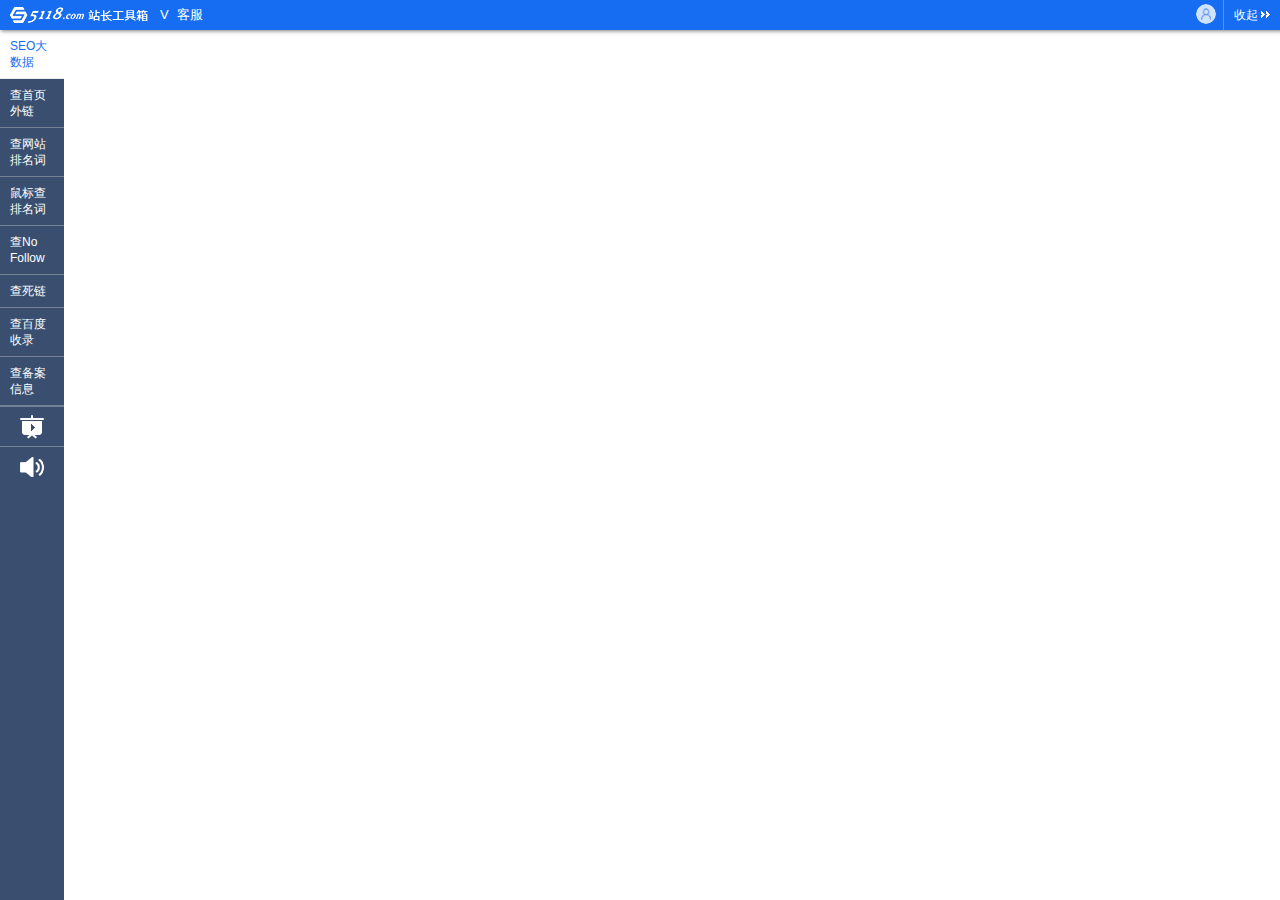
<file: 首页_files/saved_resource.html>
<!DOCTYPE html>
<!-- saved from url=(0042)https://aiplugin.5118.com/?p=20220128#/wyc -->
<html><head><meta http-equiv="Content-Type" content="text/html; charset=UTF-8"><meta name="viewport" content="width=device-width,initial-scale=1"><title>5118站长工具</title><script type="text/javascript" async="" charset="utf-8" src="./core.php"></script><script src="./z_stat.php"></script><script type="text/javascript" src="./statistics.js"></script><link href="./app.5e81578806ae1e12d56f60a7e4393b03.css" rel="stylesheet"></head><body><div id="app"><header></header> <div data-v-7083fe88="" class="mask"><iframe data-v-7083fe88="" id="pluginonlin" name="pluginonlin" src="./Pluginonline.html" style="width: 0px; height: 0px; position: fixed; transform: translateY(-9999px);"></iframe> <!----> <div data-v-7083fe88="" class="card"><div data-v-7083fe88="" class="head"><div data-v-7083fe88="" class="title">整句智能原创</div> <div data-v-7083fe88="" class="close">×</div></div> <div data-v-7083fe88="" class="body"><div data-v-24b7c5d0="" data-v-7083fe88="" class="flex-box  no-flex"><div data-v-24b7c5d0=""><div data-v-24b7c5d0=""><img data-v-24b7c5d0="" src="[data-uri]"> <p data-v-24b7c5d0=""><strong data-v-24b7c5d0="">丰富功能，扫码即用</strong> <img data-v-24b7c5d0="" src="[data-uri]"></p></div> <div data-v-24b7c5d0="" style="margin-top: 15px;"><a data-v-24b7c5d0="" class="btn">登录/注册</a></div> <p data-v-24b7c5d0=""></p></div></div> <div data-v-7083fe88="" style="padding: 5px 0px; line-height: 28px;"><label data-v-7083fe88="">源语句：<!----></label> <br data-v-7083fe88=""> <span data-v-7083fe88="" class="ormsginfo">
            
            <!----></span></div> <div data-v-7083fe88="" style="border-top: 1px solid rgb(238, 238, 238); margin-bottom: 10px; margin-top: 10px;"><label data-v-7083fe88="" style="line-height: 35px;">智能原创结果：</label> <!----> <div data-v-7083fe88="" class="group"><div data-v-7083fe88="" class="wycmodel">模型1：文风流畅改写<span data-v-7083fe88="" style="margin-left: 15px;">试用：20次</span></div> <textarea data-v-7083fe88="" class="input"></textarea> <button data-v-7083fe88="" class="btn" style=""><!----> <pre data-v-7083fe88="">复制智
能原创</pre></button></div> <div data-v-7083fe88="" class="group"><div data-v-7083fe88="" class="wycmodel">模型2：谨慎句式改写<span data-v-7083fe88="" style="margin-left: 15px;">试用：20次</span></div> <textarea data-v-7083fe88="" class="input"></textarea> <button data-v-7083fe88="" class="btn" style=""><!----> <pre data-v-7083fe88="">复制智
能原创</pre></button></div> <div data-v-7083fe88="" class="group"><div data-v-7083fe88="" class="wycmodel">模型3：轻度句式改写</div> <textarea data-v-7083fe88="" class="input"></textarea> <button data-v-7083fe88="" class="btn"><pre data-v-7083fe88="">复制智
能原创</pre></button></div> <div data-v-7083fe88="" style="text-align: right;">
            不满意
            <a data-v-7083fe88="" href="javascript:;" target="_blank" style="color: rgb(22, 109, 242);">点击获取更优质的结果</a></div></div></div></div></div></div><script type="text/javascript" src="./manifest.3ad1d5771e9b13dbdad2.js"></script><script type="text/javascript" src="./vendor.f01d20fb07e23115d87c.js"></script><script type="text/javascript" src="./app.50f76f7ff7b48e59aeff.js"></script></body></html>
</file>
<file: 首页_files/app.5e81578806ae1e12d56f60a7e4393b03.css>
.left[data-v-69c74a75]{text-align:left}.right[data-v-69c74a75]{text-align:right}.center[data-v-69c74a75]{text-align:center}.ellipsis[data-v-69c74a75]{overflow:hidden;text-overflow:ellipsis;white-space:nowrap}.content-box[data-v-69c74a75]{width:320px;height:calc(100vh - 30px);display:-ms-flexbox;display:flex}.content-box.show-up-tip[data-v-69c74a75]{height:calc((100vh - 30px) - 30px)}.content-box .content[data-v-69c74a75]{overflow:auto;height:100%;width:80%}.left[data-v-0517d1e9]{text-align:left}.right[data-v-0517d1e9]{text-align:right}.center[data-v-0517d1e9]{text-align:center}.ellipsis[data-v-0517d1e9]{overflow:hidden;text-overflow:ellipsis;white-space:nowrap}.menu[data-v-0517d1e9]{width:20%;height:100%;background-color:#3a4f70;position:relative;overflow:auto}.menu .menu-item .btn[data-v-0517d1e9]{display:block;width:100%;text-align:left;cursor:pointer;box-sizing:border-box;font-size:12px;height:auto;color:#fff;background:none;line-height:16px;border-radius:0;padding:8px 10px;-o-border-image:initial;border-image:initial;outline:none;transition:.3s;border-bottom:1px solid hsla(0,0%,80%,.4)}.menu .menu-item .btn.active[data-v-0517d1e9],.menu .menu-item .btn[data-v-0517d1e9]:hover{background-color:#fff;color:#166df1}.menu .menu-item.bottom .btn[data-v-0517d1e9]{border-top:1px solid hsla(0,0%,80%,.4);border-bottom:0}.menu .menu-item.bottom .btn.message[data-v-0517d1e9]{height:40px;width:100%;background:url([data-uri]) 50% no-repeat}.menu .menu-item.bottom .btn.message.active[data-v-0517d1e9],.menu .menu-item.bottom .btn.message[data-v-0517d1e9]:hover{background:#fff url([data-uri]) 50% no-repeat}.menu .menu-item.bottom .btn.videomessage[data-v-0517d1e9]{height:40px;width:100%;background:url([data-uri]) 50% no-repeat}.menu .menu-item.bottom .btn.videomessage.active[data-v-0517d1e9],.menu .menu-item.bottom .btn.videomessage[data-v-0517d1e9]:hover{background:#fff url([data-uri]) 50% no-repeat}.menu .menu-item.bottom .btn.qq[data-v-0517d1e9]{height:42px;width:100%;background:url([data-uri]) 50% no-repeat}.menu .menu-item.bottom .btn.qq.active[data-v-0517d1e9],.menu .menu-item.bottom .btn.qq[data-v-0517d1e9]:hover{background:#fff url([data-uri]) 50% no-repeat}.menu .menu-item.bottom .btn img[data-v-0517d1e9]{position:relative;top:-13px;left:25px}.left[data-v-ce094062]{text-align:left}.right[data-v-ce094062]{text-align:right}.center[data-v-ce094062]{text-align:center}.ellipsis[data-v-ce094062]{overflow:hidden;text-overflow:ellipsis;white-space:nowrap}header[data-v-ce094062]{background:#166df1 url([data-uri]) no-repeat 10px 7px;line-height:30px;height:30px;position:relative;box-sizing:border-box;font-size:12px;z-index:999;font-family:Lato,sans-serif;margin:0 auto}header .user-box[data-v-ce094062]{display:inline-block;float:right;margin-right:7px;position:relative}header .user-box .head-img[data-v-ce094062]{vertical-align:-5px;width:20px;height:20px;border-radius:50%;cursor:pointer}header .user-box ul[data-v-ce094062]{padding:0;position:absolute;background-color:#fff;box-shadow:0 1px 6px 0 #eaeaea;left:-30px;width:110px;display:none;top:25px}header .user-box ul li[data-v-ce094062]{list-style:none;display:block;width:100%}header .user-box ul li a[data-v-ce094062]{display:block;color:#999;padding:0 15px;line-height:35px;font-size:14px}header .user-box ul li a[data-v-ce094062]:hover{background-color:#ebf5ff}header .user-box.logged:hover ul[data-v-ce094062]{display:block}header span[data-v-ce094062]{float:right;display:inline-block;cursor:pointer;line-height:30px;color:#fff;font-family:Lato,sans-serif;font-size:12px;font-weight:500;border-left:1px solid hsla(0,0%,80%,.4);padding:0 10px}.update-tips[data-v-ce094062]{line-height:30px;color:#fff;padding-left:10px;background-color:orange;font-size:12px}.left[data-v-5d510a82]{text-align:left}.right[data-v-5d510a82]{text-align:right}.center[data-v-5d510a82]{text-align:center}.ellipsis[data-v-5d510a82]{overflow:hidden;text-overflow:ellipsis;white-space:nowrap}.up-mask[data-v-5d510a82]{background-color:rgba(0,0,0,.7);position:fixed;top:0;right:0;bottom:0;left:20%;height:100vh;z-index:2000;text-align:center;padding:0 12px}.up-mask .desc[data-v-5d510a82]{color:#fff}.up-mask .desc .link[data-v-5d510a82]{margin-top:30px;display:inline-block;padding:0 15px;color:#fff;font-weight:400;font-size:14px;line-height:35px;border-radius:2px;text-decoration:none;border:0;outline:0;background:#166df1 none;cursor:pointer}.left[data-v-64077619]{text-align:left}.right[data-v-64077619]{text-align:right}.center[data-v-64077619]{text-align:center}.ellipsis[data-v-64077619]{overflow:hidden;text-overflow:ellipsis;white-space:nowrap}.table[data-v-64077619]{width:100%;border-collapse:collapse;text-align:center;box-shadow:0 1px 6px 0 #eaeaea;border:1px solid #e6e6e6;-o-border-image:initial;border-image:initial;table-layout:fixed}.table th[data-v-64077619]{font-size:14px;line-height:30px;background-color:#eef3f7;color:#3a4f70;padding:0}.table td[data-v-64077619],.table th[data-v-64077619]{text-align:center;vertical-align:middle;border:1px solid #efefef;-o-border-image:initial;border-image:initial}.table td[data-v-64077619]{font-size:12px;padding:5px 0}.table td span[data-v-64077619]{position:relative;left:12px;top:2px;font-size:12px}.table .baidu-weight[data-v-64077619],.table .bg[data-v-64077619]{height:25px;width:70px;font-size:15px;color:#fff;text-align:center;margin:0 auto;display:block}.table .baidu-weight[data-v-64077619]{background:url([data-uri]) no-repeat 50%}.table .baidu-mobile-weight[data-v-64077619]{background:url([data-uri]) no-repeat 50%}.table .baidu-mobile-weight[data-v-64077619],.table .haosou-weight[data-v-64077619]{height:25px;width:70px;font-size:15px;color:#fff;text-align:center;margin:0 auto;display:block}.table .haosou-weight[data-v-64077619]{background:url([data-uri]) no-repeat 50%}.table .shenma-weight[data-v-64077619]{height:25px;width:70px;font-size:15px;color:#fff;background:url([data-uri]) no-repeat 50%}.table .ranking[data-v-64077619],.table .shenma-weight[data-v-64077619]{text-align:center;margin:0 auto;display:block}.table .ranking .green[data-v-64077619]{color:#3cb371}.table .ranking .red[data-v-64077619]{color:red}.table .ranking span[data-v-64077619]{position:static}.source[data-v-64077619]{border-bottom:1px dashed #eee;padding-bottom:20px}.source .title[data-v-64077619]{color:#3a4f70;font-size:14px;font-weight:600;margin:0 0 3px}.source .card[data-v-64077619]{background-color:#e5f6da;border-radius:4px;margin-top:5px;color:#0c960c;line-height:30px;padding-left:10px;font-size:12px}.aizhan[data-v-64077619]{border-bottom:1px dashed #eee;padding:10px 0}.aizhan .col-15[data-v-64077619]{margin-bottom:3px}.aizhan .title[data-v-64077619]{color:#3a4f70;font-weight:600;font-size:12px}.aizhan .desc[data-v-64077619]{margin:5px 0}.age[data-v-64077619]{border-bottom:1px dashed #eee;padding:10px 0;font-size:12px}.left[data-v-22372510]{text-align:left}.right[data-v-22372510]{text-align:right}.center[data-v-22372510]{text-align:center}.ellipsis[data-v-22372510]{overflow:hidden;text-overflow:ellipsis;white-space:nowrap}.outlink-table[data-v-22372510]{width:100%;border:none;border-top:1px solid #ccc}.outlink-table td[data-v-22372510],.outlink-table th[data-v-22372510]{border:none;text-align:left;line-height:26px;font-size:12px;font-weight:400;overflow:hidden;text-overflow:ellipsis;white-space:nowrap}.outlink-table td[data-v-22372510]:first-child,.outlink-table th[data-v-22372510]:first-child{width:20%}.outlink-table td[data-v-22372510]:nth-child(2),.outlink-table th[data-v-22372510]:nth-child(2){width:60%}.outlink-table td[data-v-22372510]:nth-child(3),.outlink-table th[data-v-22372510]:nth-child(3){width:20%}.outlink-table td[data-v-22372510]:nth-child(2){color:#166df1}.left[data-v-57be8ef0]{text-align:left}.right[data-v-57be8ef0]{text-align:right}.center[data-v-57be8ef0]{text-align:center}.ellipsis[data-v-57be8ef0]{overflow:hidden;text-overflow:ellipsis;white-space:nowrap}.baidurank-table[data-v-57be8ef0]{width:100%;border:none;border-top:1px solid #ccc}.baidurank-table td[data-v-57be8ef0],.baidurank-table th[data-v-57be8ef0]{border:none;text-align:left;line-height:26px;font-size:12px;font-weight:400;overflow:hidden;text-overflow:ellipsis;white-space:nowrap}.baidurank-table td[data-v-57be8ef0]:first-child,.baidurank-table th[data-v-57be8ef0]:first-child{width:70%}.baidurank-table td[data-v-57be8ef0]:nth-child(2),.baidurank-table th[data-v-57be8ef0]:nth-child(2){width:30%}.baidurank-table td[data-v-57be8ef0]:first-child{color:#166df1}.baidurank-table tr[data-v-57be8ef0]:hover{background-color:#f0eeee}.left[data-v-c1819f62]{text-align:left}.right[data-v-c1819f62]{text-align:right}.center[data-v-c1819f62]{text-align:center}.ellipsis[data-v-c1819f62]{overflow:hidden;text-overflow:ellipsis;white-space:nowrap}.table[data-v-c1819f62]{width:100%;border:none}.table td[data-v-c1819f62]{border:none;text-align:left;line-height:26px;font-size:12px;font-weight:400;overflow:hidden;text-overflow:ellipsis;white-space:nowrap}.table td[data-v-c1819f62]:first-child{width:90%}.table td[data-v-c1819f62]:nth-child(2){width:10%}.table td .wordshow[data-v-c1819f62]{cursor:pointer;margin-left:10px}.table td .close[data-v-c1819f62]{float:right;cursor:pointer;width:20px}.table td .btn1[data-v-c1819f62]{padding:3px 8px;border-radius:4px;background-color:#fff;border:1px solid #0665f6;cursor:pointer;font-size:12px}.table td .clearword[data-v-c1819f62]{font-size:12px;color:#0665f6;text-decoration:underline;cursor:pointer;letter-spacing:1px}.table tbody tr[data-v-c1819f62]:hover{background-color:#f0eeee}.table td[data-v-c1819f62]:first-child{color:#343434}.left[data-v-3d1a249e]{text-align:left}.right[data-v-3d1a249e]{text-align:right}.center[data-v-3d1a249e]{text-align:center}.ellipsis[data-v-3d1a249e]{overflow:hidden;text-overflow:ellipsis;white-space:nowrap}.mousebaidurank-table[data-v-3d1a249e]{width:100%;border:none;border-top:1px solid #ccc}.mousebaidurank-table td[data-v-3d1a249e],.mousebaidurank-table th[data-v-3d1a249e]{border:none;text-align:left;line-height:26px;font-size:12px;font-weight:400;overflow:hidden;text-overflow:ellipsis;white-space:nowrap}.mousebaidurank-table td[data-v-3d1a249e]:first-child,.mousebaidurank-table th[data-v-3d1a249e]:first-child{width:70%}.mousebaidurank-table td[data-v-3d1a249e]:nth-child(2),.mousebaidurank-table th[data-v-3d1a249e]:nth-child(2){width:30%}.mousebaidurank-table td[data-v-3d1a249e]:first-child{color:#166df1}#mousetopreturnmsg>div[data-v-3d1a249e]{background-color:#fdfae2;color:#fe950e;line-height:25px;position:relative;padding:5px 25px;font-size:12px}#mousetopreturnmsg>div[data-v-3d1a249e]:after{content:" ";position:absolute;display:block;border:10px solid transparent;border-bottom:10px solid #fdfae2;top:-19px;right:10px}.left[data-v-4e5c3581]{text-align:left}.right[data-v-4e5c3581]{text-align:right}.center[data-v-4e5c3581]{text-align:center}.ellipsis[data-v-4e5c3581]{overflow:hidden;text-overflow:ellipsis;white-space:nowrap}.nofollow-table[data-v-4e5c3581]{width:100%;border:none}.nofollow-table td[data-v-4e5c3581],.nofollow-table th[data-v-4e5c3581]{border:none;text-align:left;line-height:26px;font-size:12px;font-weight:400;overflow:hidden;text-overflow:ellipsis;white-space:nowrap}.nofollow-table td[data-v-4e5c3581]:first-child,.nofollow-table th[data-v-4e5c3581]:first-child{width:70%;color:#166df1}.nofollow-table td[data-v-4e5c3581]:nth-child(2),.nofollow-table th[data-v-4e5c3581]:nth-child(2){width:30%;color:red}.left[data-v-3bd70c64]{text-align:left}.right[data-v-3bd70c64]{text-align:right}.center[data-v-3bd70c64]{text-align:center}.ellipsis[data-v-3bd70c64]{overflow:hidden;text-overflow:ellipsis;white-space:nowrap}.badlink-count-table[data-v-3bd70c64]{width:100%;border:none;border-top:1px solid #ccc}.badlink-count-table td[data-v-3bd70c64],.badlink-count-table th[data-v-3bd70c64]{border:none;text-align:left;line-height:26px;font-size:12px;font-weight:400;overflow:hidden;text-overflow:ellipsis;white-space:nowrap}.badlink-count-table td[data-v-3bd70c64]:first-child,.badlink-count-table th[data-v-3bd70c64]:first-child{width:70%}.badlink-count-table td[data-v-3bd70c64]:nth-child(2),.badlink-count-table th[data-v-3bd70c64]:nth-child(2){width:30%}.badlink-table[data-v-3bd70c64]{width:100%;border:none;border-top:1px solid #ccc}.badlink-table td[data-v-3bd70c64],.badlink-table th[data-v-3bd70c64]{border:none;text-align:left;line-height:26px;font-size:12px;font-weight:400;overflow:hidden;text-overflow:ellipsis;white-space:nowrap}.badlink-table td[data-v-3bd70c64]:first-child,.badlink-table th[data-v-3bd70c64]:first-child{width:70%}.badlink-table td[data-v-3bd70c64]:nth-child(2),.badlink-table th[data-v-3bd70c64]:nth-child(2){width:30%}.badlink-table td[data-v-3bd70c64]:first-child{color:#166df1}.left[data-v-58b8d9a2]{text-align:left}.right[data-v-58b8d9a2]{text-align:right}.center[data-v-58b8d9a2]{text-align:center}.ellipsis[data-v-58b8d9a2]{overflow:hidden;text-overflow:ellipsis;white-space:nowrap}.baidusite-count-table[data-v-58b8d9a2]{width:100%;border:none;border-top:1px solid #ccc}.baidusite-count-table td[data-v-58b8d9a2],.baidusite-count-table th[data-v-58b8d9a2]{border:none;text-align:left;line-height:26px;font-size:12px;font-weight:400}.baidusite-count-table td[data-v-58b8d9a2]:first-child,.baidusite-count-table th[data-v-58b8d9a2]:first-child{width:70%}.baidusite-count-table td[data-v-58b8d9a2]:nth-child(2),.baidusite-count-table th[data-v-58b8d9a2]:nth-child(2){width:30%}.baidusite-table[data-v-58b8d9a2]{width:100%;border:none;border-top:1px solid #ccc}.baidusite-table td[data-v-58b8d9a2],.baidusite-table th[data-v-58b8d9a2]{border:none;text-align:left;line-height:26px;font-size:12px;font-weight:400;overflow:hidden;text-overflow:ellipsis;white-space:nowrap}.baidusite-table td[data-v-58b8d9a2]:first-child,.baidusite-table th[data-v-58b8d9a2]:first-child{width:70%}.baidusite-table td[data-v-58b8d9a2]:nth-child(2),.baidusite-table th[data-v-58b8d9a2]:nth-child(2){width:30%}.baidusite-table td[data-v-58b8d9a2]:first-child{color:#166df1}.left[data-v-1de1292c]{text-align:left}.right[data-v-1de1292c]{text-align:right}.center[data-v-1de1292c]{text-align:center}.ellipsis[data-v-1de1292c]{overflow:hidden;text-overflow:ellipsis;white-space:nowrap}.table[data-v-1de1292c]{width:100%;border:none}.table td[data-v-1de1292c],.table th[data-v-1de1292c]{border:none;text-align:left;line-height:26px;font-size:12px;font-weight:400;overflow:hidden;text-overflow:ellipsis;white-space:nowrap}.table td[data-v-1de1292c]:first-child,.table th[data-v-1de1292c]:first-child{width:70%}.table td[data-v-1de1292c]:nth-child(2),.table th[data-v-1de1292c]:nth-child(2){width:30%}.table tbody tr[data-v-1de1292c]:hover{background-color:#e6e6e6}.table td[data-v-1de1292c]:first-child{color:#166df1}.left[data-v-68491d5e]{text-align:left}.right[data-v-68491d5e]{text-align:right}.center[data-v-68491d5e]{text-align:center}.ellipsis[data-v-68491d5e]{overflow:hidden;text-overflow:ellipsis;white-space:nowrap}.message-item[data-v-68491d5e]{padding-bottom:15px;border-bottom:1px dashed #ccc}.message-item h1[data-v-68491d5e]{font-size:16px;font-weight:600}.message-item p[data-v-68491d5e]{font-size:12px;line-height:25px}.left[data-v-42830844]{text-align:left}.right[data-v-42830844]{text-align:right}.center[data-v-42830844]{text-align:center}.ellipsis[data-v-42830844]{overflow:hidden;text-overflow:ellipsis;white-space:nowrap}.item[data-v-42830844]{display:block;margin-top:10px}.img-box[data-v-42830844]{display:block;position:relative}.img-box .video_img[data-v-42830844]{width:100%;border-radius:2px}.img-box .time[data-v-42830844]{color:#fff;position:absolute;bottom:5px;right:5px;font-size:12px}.img-box .teach[data-v-42830844]{position:absolute;top:5px;left:5px}.videodesc[data-v-42830844]{color:#999;font-size:12px;line-height:20px;margin-top:5px;letter-spacing:1px}.videotitle[data-v-42830844]{font-size:12px;margin-top:10px}.page[data-v-42830844]{padding:12px;height:100%;overflow:auto}.message-item img{width:100%}.left[data-v-6a749f97]{text-align:left}.right[data-v-6a749f97]{text-align:right}.center[data-v-6a749f97]{text-align:center}.ellipsis[data-v-6a749f97]{overflow:hidden;text-overflow:ellipsis;white-space:nowrap}._sofasniper_title[data-v-6a749f97]{font-size:12px}._sofasniper_title p[data-v-6a749f97]{line-height:25px;color:gray}._sofasniper_list[data-v-6a749f97]{font-size:12px;border:2px solid #f2f0f0;padding:10px;margin-top:10px}._sofasniper_list ._projcet_name[data-v-6a749f97]{font-size:14px;color:#000}._sofasniper_list ._project_num[data-v-6a749f97]{padding-top:10px;color:gray}._sofasniper_list ._project_msg[data-v-6a749f97]{position:absolute;margin-left:140px;margin-top:-30px;color:gray;font-size:13px}._sofasniper_list ._project_msg.active[data-v-6a749f97]{color:#f49307}.stab[data-v-6a749f97]{font-size:12px}.stab .newbtn[data-v-6a749f97]{background-color:#f6f6f6;width:30px;height:30px;display:inline-block;position:absolute}.stab .newbtn img[data-v-6a749f97]{position:absolute;margin:7px}.stab .tab[data-v-6a749f97]{display:table;width:100%;line-height:32px;margin:0;border-bottom:1px solid #d3d3d3;border-top:1px solid #d3d3d3}.stab .tab .tab-item[data-v-6a749f97]{list-style:none;float:left;width:20%;text-align:center;cursor:pointer;color:#666;margin:0;line-height:17px;padding:2px}.stab .tab .tab-item.active[data-v-6a749f97]{border-bottom:2px solid #166df1;color:#166df1}.stab .artlist[data-v-6a749f97]{padding-top:10px}.stab .artlist .headerimg[data-v-6a749f97]{width:30px;height:30px;border-radius:50%;background-size:auto 30px}.stab .artlist .readimg[data-v-6a749f97]{position:absolute;margin-top:20px;margin-left:-10px}.stab .artlist .ctitle[data-v-6a749f97]{display:inline-block;width:65%;overflow:hidden;position:absolute;font-size:13px;padding-top:10px;color:#000;cursor:pointer}.stab .artlist .desc[data-v-6a749f97]{color:#000;font-size:12px;cursor:pointer}.stab .artlist .icon-zhihu[data-v-6a749f97]{background:url([data-uri]) no-repeat 0}.stab .artlist .icons[data-v-6a749f97]{display:inline-block;height:30px;width:30px;vertical-align:text-bottom}.stab .artlist .titlehover[data-v-6a749f97]{display:none;height:30px;background-color:#f0f8ff;padding:6px;font-size:13px;position:relative;margin-top:-34px}.stab .artlist .titlehover span[data-v-6a749f97]{margin-left:9px;cursor:pointer}.stab .artlist .titlehover img[data-v-6a749f97]{width:15px;height:15px;position:absolute;margin-top:2px;margin-left:-7px}.stab .artlist .isread[data-v-6a749f97]{color:#999}.stab .nodata[data-v-6a749f97]{position:fixed;height:100%;width:100%;margin-top:50%;margin-left:100px}.left[data-v-0a82aa32]{text-align:left}.right[data-v-0a82aa32]{text-align:right}.center[data-v-0a82aa32]{text-align:center}.ellipsis[data-v-0a82aa32]{overflow:hidden;text-overflow:ellipsis;white-space:nowrap}.addlabel[data-v-0a82aa32]{position:absolute;background-color:#ddedfb;height:auto;max-height:350px;z-index:1}.addlabel img[data-v-0a82aa32]{width:15px;height:15px;position:relative;margin-top:2px;margin-left:-2px}.addlabel .lablewords[data-v-0a82aa32]{color:#000;background-color:#fff;padding:5px 15px;border-radius:3px;margin-right:5px;display:inline-block;margin-bottom:10px;cursor:pointer}.addlabel .lablewords.active[data-v-0a82aa32]{background-color:#f49307;color:#fff}.addlabel .selfbtn[data-v-0a82aa32]{padding:3px 30px;margin-left:20px;margin-top:20px}.addlabel .cancelbtn[data-v-0a82aa32]{background-color:#fff;color:#166df1;border:1px solid #166df1}.miandiv[data-v-73ee2dec]{height:100%;width:100%;background-color:#ddedfb;position:fixed;padding-top:20px}.miandiv img[data-v-73ee2dec]{margin-left:225px;position:absolute;margin-top:-10px;cursor:pointer}.miandiv span[data-v-73ee2dec]{display:block;margin-bottom:20px}.miandiv .selfbtn[data-v-73ee2dec]{padding:3px 30px;margin-left:20px;margin-top:20px}.miandiv .cancelbtn[data-v-73ee2dec]{background-color:#fff;color:#166df1;border:1px solid #166df1}.miandiv .lablewords[data-v-73ee2dec]{color:#000;background-color:#fff;padding:5px 15px;border-radius:3px;margin-right:5px;display:inline-block;margin-bottom:10px;cursor:pointer}.miandiv .lablewords.active[data-v-73ee2dec]{background-color:#f49307;color:#fff}.left[data-v-3fa77e17]{text-align:left}.right[data-v-3fa77e17]{text-align:right}.center[data-v-3fa77e17]{text-align:center}.ellipsis[data-v-3fa77e17]{overflow:hidden;text-overflow:ellipsis;white-space:nowrap}.icpinfo[data-v-3fa77e17]{margin-top:20px;font-size:12px;padding-bottom:10px}.icpinfo span[data-v-3fa77e17]{font-size:14px;font-weight:700;color:#2f3a74}.icpinfo p[data-v-3fa77e17]{margin-top:8px}.icpinfo .spancolor[data-v-3fa77e17]{color:#166df1;cursor:pointer}.icpinfo .pleft[data-v-3fa77e17]{float:left}.icpinfo .pright[data-v-3fa77e17]{float:right}.icpinfo .lineheight[data-v-3fa77e17]{margin-top:35px}.btnbox[data-v-3fa77e17]{padding:3px 60px}.companyLength[data-v-3fa77e17]{overflow:hidden;text-overflow:ellipsis;white-space:nowrap}.left[data-v-262608f4]{text-align:left}.right[data-v-262608f4]{text-align:right}.center[data-v-262608f4]{text-align:center}.ellipsis[data-v-262608f4]{overflow:hidden;text-overflow:ellipsis;white-space:nowrap}.user-box[data-v-262608f4]{display:inline-block;margin-right:7px;position:relative}.user-box .head-img[data-v-262608f4]{vertical-align:-5px;width:20px;height:20px;border-radius:50%;cursor:pointer}.user-box ul[data-v-262608f4]{z-index:999;padding:0;position:absolute;background-color:#fff;box-shadow:0 1px 6px 0 #eaeaea;left:-35px;width:95px;display:none;top:35px}.user-box ul li[data-v-262608f4]{list-style:none;display:block;width:100%}.user-box ul li a[data-v-262608f4]{display:block;color:#999;padding:0 15px;line-height:35px;font-size:14px}.user-box ul li a[data-v-262608f4]:hover{background-color:#ebf5ff}.user-box.logged:hover ul[data-v-262608f4]{display:block}a{color:#666;text-decoration:none}a:hover{color:#2d7dff}ul{display:table;width:100%;padding:0;margin:5px 0}ul li{text-align:left;line-height:22px}li,ul li{list-style:none;margin-bottom:4px;float:left;font-family:Lato,sans-serif;font-size:10px}li{text-align:center;line-height:30px}.switch-input{display:none}.switch-input:checked+.switch{background-color:#d5e5ff}.switch-input:checked+.switch span{right:0;left:auto;background-color:#2d7dff}.switch{cursor:pointer;display:inline-block;width:25px;background-color:#ccc;height:12px;vertical-align:-1px;border-radius:15px;position:relative}.switch span{display:inline-block;height:14px;width:14px;left:0;position:absolute;background-color:#888;top:-1px;border-radius:50%}body,html{background-color:transparent!important}.mask[data-v-7083fe88]{height:100vh;display:-ms-flexbox;display:flex;-ms-flex-pack:center;justify-content:center;-ms-flex-align:center;align-items:center;text-align:center;background-color:rgba(0,0,0,.3);position:fixed;top:0;right:0;bottom:0;left:0;z-index:1}.mask[data-v-7083fe88]:after{content:"";display:inline-block;height:100%;width:0;vertical-align:middle}.card[data-v-7083fe88]{text-align:left;border-radius:2px;background-color:#fff;width:700px;position:relative}.card .head[data-v-7083fe88]{position:relative;height:50px;line-height:50px;border-bottom:1px solid #e6e6e6}.card .head .title[data-v-7083fe88]{margin:0;display:inline-block;font-weight:400;text-indent:15px;font-size:16px}.card .head .close[data-v-7083fe88]{cursor:pointer;font-size:25px;position:absolute;right:15px;top:50%;margin-top:-10px;width:20px;height:20px;line-height:16px;text-align:center}.card .body[data-v-7083fe88]{padding:0 15px;font-size:14px;position:relative}.card .body label[data-v-7083fe88]{display:inline-block;font-weight:700;font-size:14px}.card .body .showjumpbox[data-v-7083fe88]{height:530px;border:1px solid #dad5d5;position:absolute;background-color:#fff;width:670px;z-index:100}.card .body .ormsginfo[data-v-7083fe88]{color:#bebebe;font-size:12.5px}.card .body .group[data-v-7083fe88]{position:relative;margin-bottom:3px}.card .body .group .wycmodel[data-v-7083fe88]{margin-bottom:5px;color:#666;font-size:12px}.card .body .group .btn_lock[data-v-7083fe88]{background:url([data-uri]) no-repeat 50%;vertical-align:top;margin-left:7px}.card .body .group .icons[data-v-7083fe88]{display:inline-block;height:25px;width:25px}.card .body .group .up_vip[data-v-7083fe88]{font-size:12px;color:#343434;width:88%;height:100px;padding:8px;border:1px solid #e7e7e7;border-radius:2px;resize:none;overflow:auto;display:inline-block;line-height:30px;padding-top:15px;text-align:center}.card .body .group .up_vip a[data-v-7083fe88]{color:#0b99ff;text-decoration:underline}.card .body .group textarea[data-v-7083fe88]{width:88%;height:100px;padding:8px;border:1px solid #e7e7e7;border-radius:2px;resize:none;overflow:auto}.card .body .group button[data-v-7083fe88]{width:10%;padding:9px;float:right;display:inline-block;white-space:nowrap;cursor:pointer;text-align:center;outline:none;margin:0;transition:.1s;font-weight:500;font-size:14px;background-color:#166df2;border:1px solid #166df2;color:#fff;height:100px;overflow:auto}.flex-box[data-v-24b7c5d0]{font-size:14px;position:fixed;left:0;right:0;bottom:0;top:41px;background-color:hsla(0,0%,100%,.9);z-index:2000}.flex-box.no-flex[data-v-24b7c5d0]{position:absolute;top:0}.flex-box .head[data-v-24b7c5d0]{text-align:right;line-height:40px}.flex-box .head .close[data-v-24b7c5d0]{display:inline-block;border-radius:50%;width:30px;height:30px;background-color:#cfcfcf;text-align:center;cursor:pointer}.flex-box .head .close span[data-v-24b7c5d0]{position:relative;top:-5px}.flex-box p[data-v-24b7c5d0]{text-align:center;line-height:25px;color:#166df1}.flex-box .btn[data-v-24b7c5d0]{font-size:14px;padding:0 30px;line-height:28px}.flex-box .btn[data-v-24b7c5d0]:hover{color:#fff}.left[data-v-00dd0667]{text-align:left}.right[data-v-00dd0667]{text-align:right}.center[data-v-00dd0667]{text-align:center}.ellipsis[data-v-00dd0667]{overflow:hidden;text-overflow:ellipsis;white-space:nowrap}.content[data-v-00dd0667]{border:2px solid #166df1;width:540px;box-shadow:0 2px 6px rgba(0,0,0,.2)}.content .header[data-v-00dd0667]{line-height:35px;font-size:16px;padding:0 2px 0 15px;background-color:#e8efff}.content .header .title[data-v-00dd0667]{color:#166df1}.content .body[data-v-00dd0667]{padding:10px}.content .body .table[data-v-00dd0667]{width:100%;border-collapse:collapse;text-align:center;border:1px solid #e6e6e6;-o-border-image:initial;border-image:initial;table-layout:fixed}.content .body .table th[data-v-00dd0667]{font-weight:500;line-height:30px;padding:0;color:#666}.content .body .table td[data-v-00dd0667],.content .body .table th[data-v-00dd0667]{font-size:12px;text-align:center;vertical-align:middle;border:1px solid #efefef;-o-border-image:initial;border-image:initial}.content .body .table td[data-v-00dd0667]{padding:5px 0;color:#166df1}.content .body .tab[data-v-00dd0667]{border-bottom:1px solid #ccc}.content .body .tab .tab-item[data-v-00dd0667]{display:inline-block;color:#666;line-height:25px;padding:0 1em;font-size:14px;cursor:pointer;background-color:#fff;margin:0}.content .body .tab .tab-item.active[data-v-00dd0667]{border:1px solid #ccc;border-bottom-style:none;border-top-left-radius:5px;border-top-right-radius:5px;color:#166df1;position:relative;bottom:-1px}.content progress[data-v-00dd0667]{display:inline-block;width:50px;height:8px;margin-left:5px;background-color:#f0f0f0;vertical-align:middle;color:#166df1}.content progress[data-v-00dd0667]::-webkit-progress-bar{background-color:#f0f0f0}.content progress[data-v-00dd0667]::-webkit-progress-value{background-color:#166df1}.left[data-v-55b7d408]{text-align:left}.right[data-v-55b7d408]{text-align:right}.center[data-v-55b7d408]{text-align:center}.ellipsis[data-v-55b7d408]{overflow:hidden;text-overflow:ellipsis;white-space:nowrap}.content[data-v-55b7d408]{border:2px solid #166df1;background-color:#fff;font-size:12px;width:437px;box-shadow:0 2px 6px rgba(0,0,0,.2)}.content .header[data-v-55b7d408]{line-height:24px;background-color:#166df1;color:#fff;padding:0 15px;font-size:14px;text-align:center}.content .header .close[data-v-55b7d408]{cursor:pointer;font-size:25px;width:3%;height:20px;line-height:16px;text-align:center;float:right}.content .tab[data-v-55b7d408]{display:table;width:100%;background-color:#ebf2fe;line-height:32px;margin:0}.content .tab .tab-item[data-v-55b7d408]{list-style:none;float:left;width:50%;text-align:center;cursor:pointer;color:#666;margin:0;line-height:32px}.content .tab .tab-item.active[data-v-55b7d408]{background-color:#fff;color:#166df1}.content .body[data-v-55b7d408]{padding:15px}.content .body .table-5118[data-v-55b7d408]{width:100%;border-collapse:collapse;text-align:center;border:1px solid #ccc;-o-border-image:initial;border-image:initial;table-layout:fixed}.content .body .table-5118 th[data-v-55b7d408]{line-height:30px;padding:0;background-color:#edf2f6}.content .body .table-5118 td[data-v-55b7d408],.content .body .table-5118 th[data-v-55b7d408]{font-size:12px;text-align:center;vertical-align:middle;border:1px solid #ccc;-o-border-image:initial;border-image:initial}.content .body .table-5118 td[data-v-55b7d408]{padding:5px 3px;color:#666}.content .body .table-5118 td.baidu-pc[data-v-55b7d408]{padding-left:24px;color:#fff;background:url([data-uri]) no-repeat 50%}.content .body .table-5118 td.baidu-mobile[data-v-55b7d408]{padding-left:24px;color:#fff;background:url([data-uri]) no-repeat 50%}.content .body .table-5118 td.haosou[data-v-55b7d408]{padding-left:24px;color:#fff;background:url([data-uri]) no-repeat 50%}.content .body .table-5118 td.sougou[data-v-55b7d408]{padding-left:24px;color:#fff;background:url([data-uri]) no-repeat 50%}.content .body .table-5118 td.google[data-v-55b7d408]{padding-left:24px;color:#fff;background:url([data-uri]) no-repeat 50%}.content .body .table-5118 td.shenma[data-v-55b7d408]{padding-left:24px;color:#fff;background:url([data-uri]) no-repeat 50%}.content .body .table-aizhan[data-v-55b7d408]{width:100%;border-collapse:collapse;border:1px solid #ccc;-o-border-image:initial;border-image:initial;table-layout:fixed}.content .body .table-aizhan td[data-v-55b7d408]{font-size:12px;vertical-align:middle;padding:5px;border:1px solid #ccc;-o-border-image:initial;border-image:initial;color:#666}.content .body .table-aizhan td[data-v-55b7d408]:first-child{text-align:center;background-color:#edf2f6;width:60px}.content .body .table-aizhan td .row[data-v-55b7d408]{line-height:25px}.content .body .table-aizhan td .row.weight .baidu-pc[data-v-55b7d408],.content .body .table-aizhan td .row.weight .bg[data-v-55b7d408]{height:25px;width:70px;font-size:15px;color:#fff;text-align:center;margin:0 auto;display:inline-block;vertical-align:bottom}.content .body .table-aizhan td .row.weight .baidu-pc[data-v-55b7d408]{background:url([data-uri]) no-repeat 50%}.content .body .table-chinaz[data-v-55b7d408]{width:100%;border-collapse:collapse;border:1px solid #ccc;-o-border-image:initial;border-image:initial;table-layout:fixed}.content .body .table-chinaz td[data-v-55b7d408]{font-size:12px;vertical-align:middle;padding:5px;border:1px solid #ccc;-o-border-image:initial;border-image:initial;color:#666}.content .body .table-chinaz td[data-v-55b7d408]:first-child{text-align:center;width:60px}.content .body .table-chinaz td .row[data-v-55b7d408]{line-height:25px}.content .body .table-chinaz td .row.weight .baidu-pc[data-v-55b7d408],.content .body .table-chinaz td .row.weight .bg[data-v-55b7d408]{height:25px;width:70px;font-size:15px;color:#fff;text-align:center;margin:0 auto;display:inline-block;vertical-align:bottom}.content .body .table-chinaz td .row.weight .baidu-pc[data-v-55b7d408]{background:url([data-uri]) no-repeat 50%}.content .red[data-v-55b7d408]{color:red}.content .blue[data-v-55b7d408]{color:#166df1}.content .green[data-v-55b7d408]{color:#3cb371}.left[data-v-25c3ce36]{text-align:left}.right[data-v-25c3ce36]{text-align:right}.center[data-v-25c3ce36]{text-align:center}.ellipsis[data-v-25c3ce36]{overflow:hidden;text-overflow:ellipsis;white-space:nowrap}.content[data-v-25c3ce36]{border:2px solid #166df1;background-color:#fff;font-size:12px;width:380px;box-shadow:0 2px 6px rgba(0,0,0,.2)}.content .header[data-v-25c3ce36]{line-height:24px;background-color:#166df1;color:#fff;font-size:14px;text-align:center}.content .header .close[data-v-25c3ce36]{cursor:pointer;font-size:25px;width:5%;height:20px;line-height:16px;text-align:center;float:right}.content .body[data-v-25c3ce36]{padding:15px}.content .body .table-5118[data-v-25c3ce36]{width:100%;border-collapse:collapse;border:1px solid #ccc;-o-border-image:initial;border-image:initial;table-layout:fixed;line-height:18px}.content .body .table-5118 td[data-v-25c3ce36]{font-size:12px;vertical-align:middle;padding:5px 3px;border:1px solid #ccc;-o-border-image:initial;border-image:initial;color:#666;padding-left:5px}.content .body .table-5118 td[data-v-25c3ce36]:first-child{width:30%;background-color:#f2f6fc}.content .body .table-5118 td[data-v-25c3ce36]:last-child{white-space:nowrap;width:240px;overflow:hidden;text-overflow:ellipsis}.content .body .table-5118 .spancolor[data-v-25c3ce36]{color:#166df1}.content .body .labecolor[data-v-25c3ce36]{margin-bottom:10px;margin-top:10px}.content .body .lastlabecolor[data-v-25c3ce36]{margin-top:15px;font-size:12px;height:10px}.content .body .lastlabecolor a[data-v-25c3ce36]{text-decoration:underline;color:#166df1}.left{text-align:left}.right{text-align:right}.center{text-align:center}.ellipsis{overflow:hidden;text-overflow:ellipsis;white-space:nowrap}*{font-family:Quicksand,Source Sans Pro,-apple-system,BlinkMacSystemFont,Segoe UI,Roboto,Helvetica Neue,Arial,sans-serif;color:inherit;box-sizing:border-box;text-decoration:none;outline:none;margin:0;border:0;padding:0;list-style:none}::-webkit-scrollbar{display:block;width:6px;height:1px}::-webkit-scrollbar-thumb{border-radius:10px;background:#bbb}::-webkit-scrollbar-track{border-radius:10px;background:#ededed}body,html{background-color:#fff;overflow:hidden}.page{padding:0 12px;height:calc(100% - 40px);overflow:auto}a{cursor:pointer}.flex-box{display:-ms-flexbox;display:flex;-ms-flex-pack:center;justify-content:center;-ms-flex-align:center;align-items:center;text-align:center}.row{width:100%}.row:after,.row:before{display:table;content:""}.row:after{clear:both}.row .col-1{float:left;width:3.3333333%}.row .col-2{float:left;width:6.6666666%}.row .col-3{float:left;width:9.9999999%}.row .col-4{float:left;width:13.3333332%}.row .col-5{float:left;width:16.6666665%}.row .col-6{float:left;width:19.9999998%}.row .col-7{float:left;width:23.3333331%}.row .col-8{float:left;width:26.6666664%}.row .col-9{float:left;width:29.9999997%}.row .col-10{float:left;width:33.333333%}.row .col-11{float:left;width:36.6666663%}.row .col-12{float:left;width:39.9999996%}.row .col-13{float:left;width:43.3333329%}.row .col-14{float:left;width:46.6666662%}.row .col-15{float:left;width:49.9999995%}.row .col-16{float:left;width:53.3333328%}.row .col-17{float:left;width:56.6666661%}.row .col-18{float:left;width:59.9999994%}.row .col-19{float:left;width:63.3333327%}.row .col-20{float:left;width:66.666666%}.row .col-21{float:left;width:69.9999993%}.row .col-22{float:left;width:73.3333326%}.row .col-23{float:left;width:76.6666659%}.row .col-24{float:left;width:79.9999992%}.row .col-25{float:left;width:83.3333325%}.row .col-26{float:left;width:86.6666658%}.row .col-27{float:left;width:89.9999991%}.row .col-28{float:left;width:93.3333324%}.row .col-29{float:left;width:96.6666657%}.row .col-30{float:left;width:99.999999%}.btn{display:inline-block;padding:0 8px;color:#fff;font-weight:400;font-size:12px;line-height:25px;border-radius:4px;text-decoration:none;border:0;outline:0;background:#166df1 none;cursor:pointer}.btn.is-plain{background-color:transparent;color:#166df1;border:1px solid #166df1}.btn[disabled]{cursor:not-allowed;background:#5e9af5 none}.input{line-height:20px;color:#343434;text-overflow:ellipsis;box-sizing:border-box;box-shadow:none;height:30px;padding:4px 33px 4px 10px;border:1px solid #ccc;border-image:initial;background:transparent;overflow:hidden;border-radius:0}.div-bottom,.input{width:100%;-o-border-image:initial}.div-bottom{display:block;color:#fff;font-size:12px;line-height:25px;text-align:center;cursor:pointer;box-shadow:-2px 1px 4px 2px rgba(0,0,0,.5);position:absolute;text-decoration:none;border-image:initial;background:#fff}.div-bottom .btn-bottom{width:80%;display:inline-block;line-height:30px;color:#fff!important;background:#38f;border-radius:2px;margin:5px 0}.line{display:block;background-color:#ccc}.dotted-line,.line{width:100%;height:1px}.dotted-line{border-bottom:1px dashed #ccc}.mask{background-color:rgba(0,0,0,.7);position:fixed;top:0;right:0;bottom:0;left:0;height:100vh;z-index:2000;text-align:center}.mask:after{content:" ";display:inline-block;height:100%;width:0;vertical-align:middle}.radio-group{font-size:0}.radio-group .radio-button{border-top:2px solid #166df1;border-left:2px solid #166df1;border-bottom:2px solid #166df1;line-height:25px;font-size:12px;text-align:center;display:inline-block;cursor:pointer;-webkit-user-select:none;-moz-user-select:none;-ms-user-select:none;user-select:none}.radio-group .radio-button input{display:none}.radio-group .radio-button:first-child{border-radius:4px 0 0 4px}.radio-group .radio-button:last-child{border-radius:0 4px 4px 0;border-right:2px solid #166df1}.radio-group .radio-button.active{background-color:#166df1;color:#fff}.checkdomainname{font-size:14px;color:#3a4f70;text-align:center;margin-bottom:15px;margin-top:13px;overflow:hidden;text-overflow:ellipsis;white-space:nowrap;padding:0 5px}.left[data-v-e51a6ae2]{text-align:left}.right[data-v-e51a6ae2]{text-align:right}.center[data-v-e51a6ae2]{text-align:center}.ellipsis[data-v-e51a6ae2]{overflow:hidden;text-overflow:ellipsis;white-space:nowrap}.switch[data-v-e51a6ae2]{display:inline-block;width:25px;background-color:#ccc;height:12px;position:relative;border-radius:15px}.switch span[data-v-e51a6ae2]{display:inline-block;height:14px;width:14px;left:0;position:absolute;background-color:#888;top:-1px;border-radius:50%}.switch.active[data-v-e51a6ae2]{background-color:#d5e5ff}.switch.active span[data-v-e51a6ae2]{right:0;left:auto;background-color:#2d7dff}.switch input[data-v-e51a6ae2]{display:none}.mask[data-v-70a3fb2f]{font-size:14px;top:30px}.mask[data-v-70a3fb2f]:after{height:50%}.mask .card[data-v-70a3fb2f]{background-color:#fff;width:100%;margin:0 auto;vertical-align:middle;display:inline-block;padding:15px}.mask .card .head[data-v-70a3fb2f]{text-align:right;line-height:40px}.mask .card .head .close[data-v-70a3fb2f]{display:inline-block;border-radius:50%;width:30px;height:30px;background-color:#cfcfcf;text-align:center;cursor:pointer}.mask .card .head .close span[data-v-70a3fb2f]{position:relative;top:-5px}.mask .card p[data-v-70a3fb2f]{text-align:center;line-height:25px;color:#166df1}.mask .card .btn[data-v-70a3fb2f]{font-size:14px;padding:0 30px;line-height:35px}.mask .card .btn[data-v-70a3fb2f]:hover{color:#fff}.left[data-v-0c8425b1]{text-align:left}.right[data-v-0c8425b1]{text-align:right}.center[data-v-0c8425b1]{text-align:center}.ellipsis[data-v-0c8425b1]{overflow:hidden;text-overflow:ellipsis;white-space:nowrap}.chart-title[data-v-0c8425b1]{color:#3a4f70;font-size:14px;font-weight:600;margin:0 0 10px}._5118-chart[data-v-0c8425b1]{width:100%;height:130px;position:relative;overflow:hidden}._5118-chart .chart[data-v-0c8425b1]{width:225px;height:130px;float:left;background:url([data-uri]) no-repeat 50%}._5118-chart .chart .chart1[data-v-0c8425b1],._5118-chart .chart .chart2[data-v-0c8425b1],._5118-chart .chart .chart3[data-v-0c8425b1],._5118-chart .chart .chart4[data-v-0c8425b1],._5118-chart .chart .chart-svg[data-v-0c8425b1]{display:block;width:100%;height:100%}._5118-chart .chart-none[data-v-0c8425b1]{background:url([data-uri]) no-repeat 50%}.chartbox[data-v-0c8425b1]{width:290px!important;height:130px!important}.left[data-v-a710abf4]{text-align:left}.right[data-v-a710abf4]{text-align:right}.center[data-v-a710abf4]{text-align:center}.ellipsis[data-v-a710abf4]{overflow:hidden;text-overflow:ellipsis;white-space:nowrap}.chart-title[data-v-a710abf4]{color:#3a4f70;font-size:14px;font-weight:600;margin:0 0 10px}._5118-chart[data-v-a710abf4]{width:100%;height:130px;position:relative;overflow:hidden}._5118-chart .chart[data-v-a710abf4]{width:225px;height:130px;float:left;background:url([data-uri]) no-repeat 50%}._5118-chart .chart .chart1[data-v-a710abf4],._5118-chart .chart .chart2[data-v-a710abf4],._5118-chart .chart .chart3[data-v-a710abf4],._5118-chart .chart .chart4[data-v-a710abf4],._5118-chart .chart .chart-svg[data-v-a710abf4]{display:block;width:100%;height:100%}._5118-chart .chart-none[data-v-a710abf4]{background:url([data-uri]) no-repeat 50%}.chartbox[data-v-a710abf4]{width:290px!important;height:130px!important}.left[data-v-26fa6f14]{text-align:left}.right[data-v-26fa6f14]{text-align:right}.center[data-v-26fa6f14]{text-align:center}.ellipsis[data-v-26fa6f14]{overflow:hidden;text-overflow:ellipsis;white-space:nowrap}.loading-mack[data-v-26fa6f14]{position:absolute;z-index:2001;background-color:hsla(0,0%,100%,.9);margin:0;top:0;right:0;bottom:0;left:0;transition:opacity .3s}.fixed[data-v-26fa6f14]{position:fixed}
/*# sourceMappingURL=app.5e81578806ae1e12d56f60a7e4393b03.css.map */
</file>
